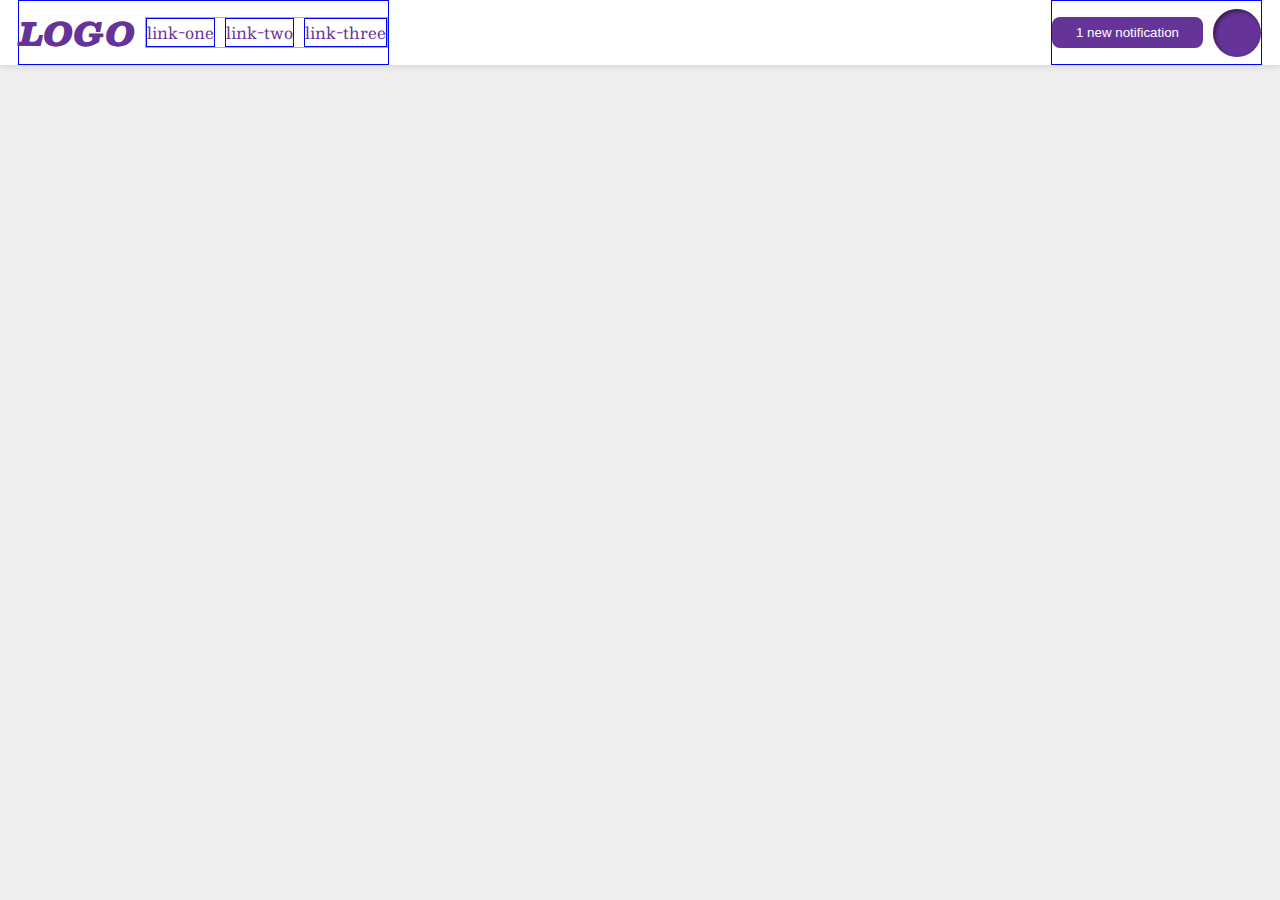
<file: flex/03-flex-header-2/index.html>
<!DOCTYPE html>
<html lang="en">
  <head>
    <meta charset="UTF-8">
    <meta http-equiv="X-UA-Compatible" content="IE=edge">
    <meta name="viewport" content="width=device-width, initial-scale=1.0">
    <title>Flex Header 2</title>
    <link rel="stylesheet" href="style.css">
  </head>
  <body>
    <div class="header">
      <div class="left-side">
        <div class="logo">
          LOGO
        </div>
        <ul class="links">
          <li><a href="https://google.com">link-one</a></li>
          <li><a href="https://google.com">link-two</a></li>
          <li><a href="https://google.com">link-three</a></li>
        </ul>
    </div>
    <div class="right-side">
      <button class="notifications">
        1 new notification
      </button>
      <div class="profile-image"></div>
    </div>
    </div>
  </body>
</html>
</file>
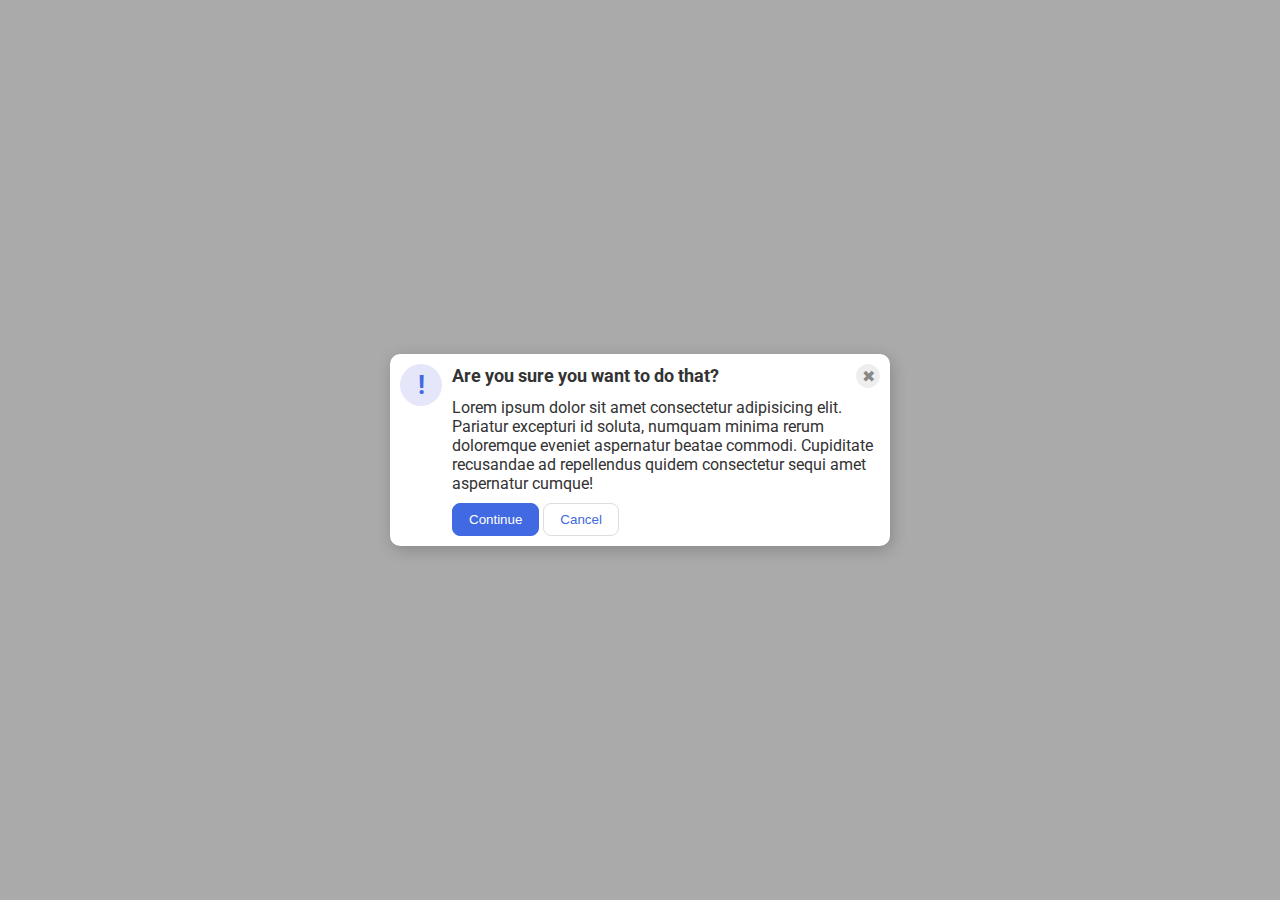
<file: flex/05-flex-modal/index.html>
<!DOCTYPE html>
<html lang="en">
  <head>
    <meta charset="UTF-8">
    <meta http-equiv="X-UA-Compatible" content="IE=edge">
    <meta name="viewport" content="width=device-width, initial-scale=1.0">
    <link rel="stylesheet" href="style.css">
    <title>Modal</title>
  </head>
  <body>
    <div class="modal">
      <div class="icon">!</div>
      <div class="description-and-buttons">
        <div class="top">
          <div class="header">Are you sure you want to do that?</div>
          <button class="close-button">✖</button>
        </div>
        <div class="text">Lorem ipsum dolor sit amet consectetur adipisicing elit. Pariatur excepturi id soluta, numquam minima rerum doloremque eveniet aspernatur beatae commodi. Cupiditate recusandae ad repellendus quidem consectetur sequi amet aspernatur cumque!</div>
        <button class="continue">Continue</button>
        <button class="cancel">Cancel</button>
      </div>
    </div>
  </body>
</html>
</file>
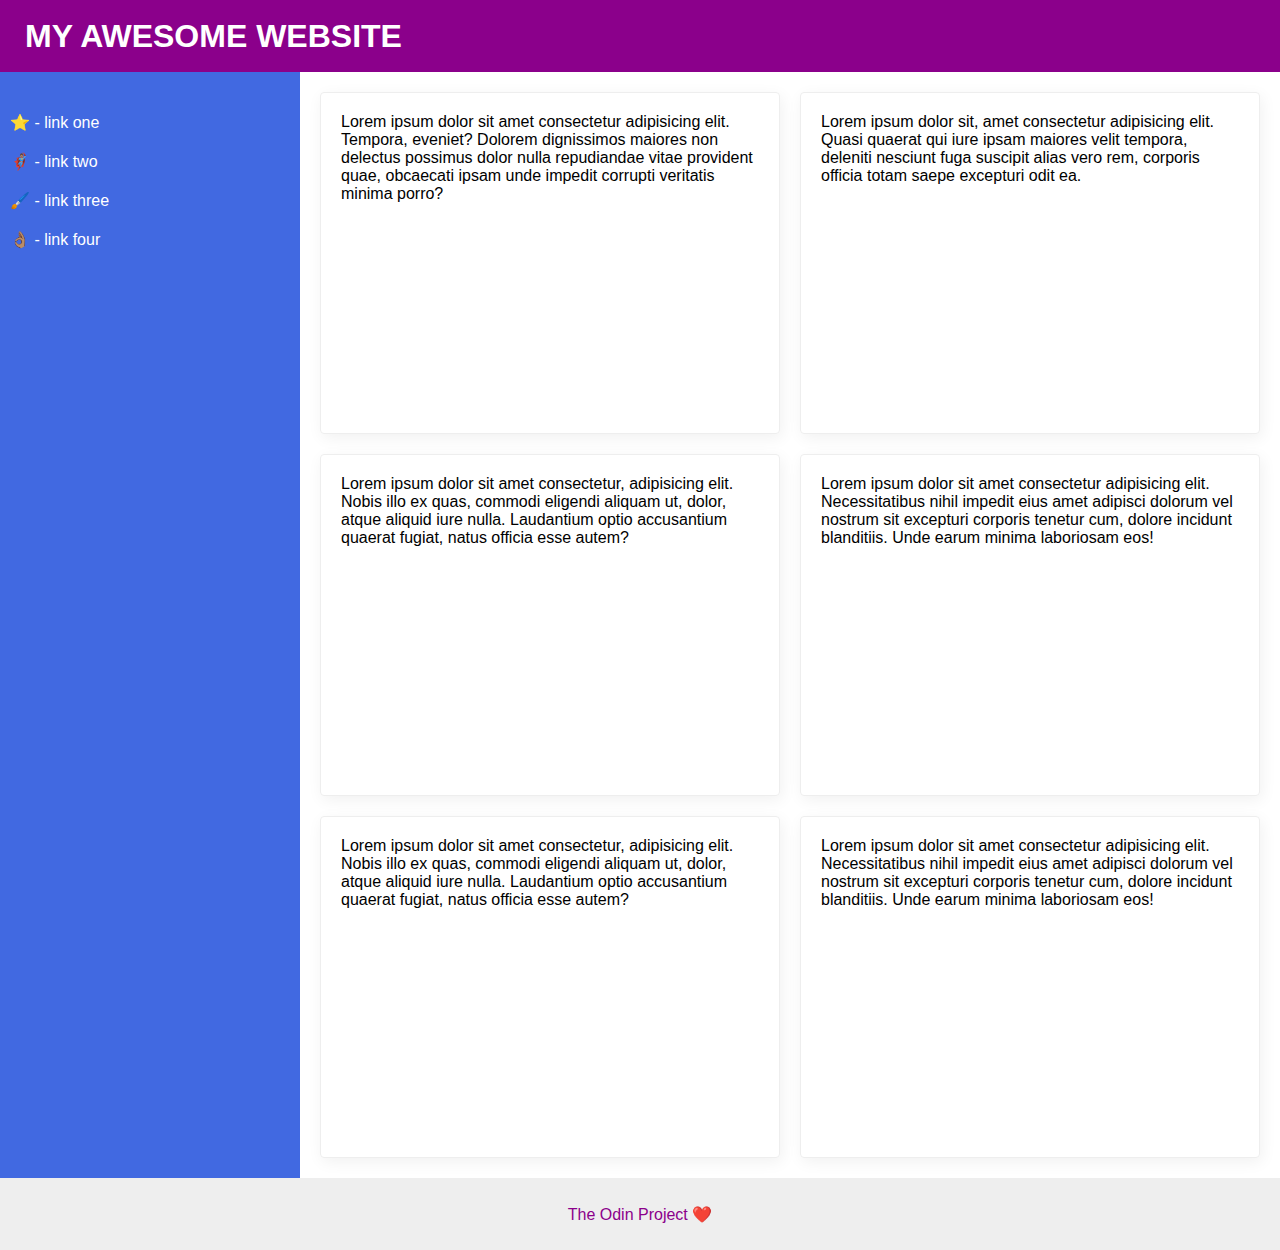
<file: flex/07-flex-layout-2/index.html>
<!DOCTYPE html>
<html lang="en">
  <head>
    <meta charset="UTF-8">
    <meta http-equiv="X-UA-Compatible" content="IE=edge">
    <meta name="viewport" content="width=device-width, initial-scale=1.0">
    <title>The Holy Grail</title>
    <link rel="stylesheet" href="style.css">
  </head>
  <body>
    <div class="header">
      MY AWESOME WEBSITE
    </div>
    <div class="middle">
      <div class="sidebar">
        <ul class="links">
          <li><a href="#">⭐ - link one</a></li>
          <li><a href="#">🦸🏽‍♂️ - link two</a></li>
          <li><a href="#">🖌️ - link three</a></li>
          <li><a href="#">👌🏽 - link four</a></li>
        </ul>
      </div>
      <div class="cards">
        <div class="card">Lorem ipsum dolor sit amet consectetur adipisicing elit. Tempora, eveniet? Dolorem dignissimos maiores non delectus possimus dolor nulla repudiandae vitae provident quae, obcaecati ipsam unde impedit corrupti veritatis minima porro?</div>
        <div class="card">Lorem ipsum dolor sit, amet consectetur adipisicing elit. Quasi quaerat qui iure ipsam maiores velit tempora, deleniti nesciunt fuga suscipit alias vero rem, corporis officia totam saepe excepturi odit ea.</div>
        <div class="card">Lorem ipsum dolor sit amet consectetur, adipisicing elit. Nobis illo ex quas, commodi eligendi aliquam ut, dolor, atque aliquid iure nulla. Laudantium optio accusantium quaerat fugiat, natus officia esse autem?</div>
        <div class="card">Lorem ipsum dolor sit amet consectetur adipisicing elit. Necessitatibus nihil impedit eius amet adipisci dolorum vel nostrum sit excepturi corporis tenetur cum, dolore incidunt blanditiis. Unde earum minima laboriosam eos!</div>
        <div class="card">Lorem ipsum dolor sit amet consectetur, adipisicing elit. Nobis illo ex quas, commodi eligendi aliquam ut, dolor, atque aliquid iure nulla. Laudantium optio accusantium quaerat fugiat, natus officia esse autem?</div>
        <div class="card">Lorem ipsum dolor sit amet consectetur adipisicing elit. Necessitatibus nihil impedit eius amet adipisci dolorum vel nostrum sit excepturi corporis tenetur cum, dolore incidunt blanditiis. Unde earum minima laboriosam eos!</div>
      </div>
    </div>
    <div class="footer">
      The Odin Project ❤️
    </div>
  </body>
</html>
</file>
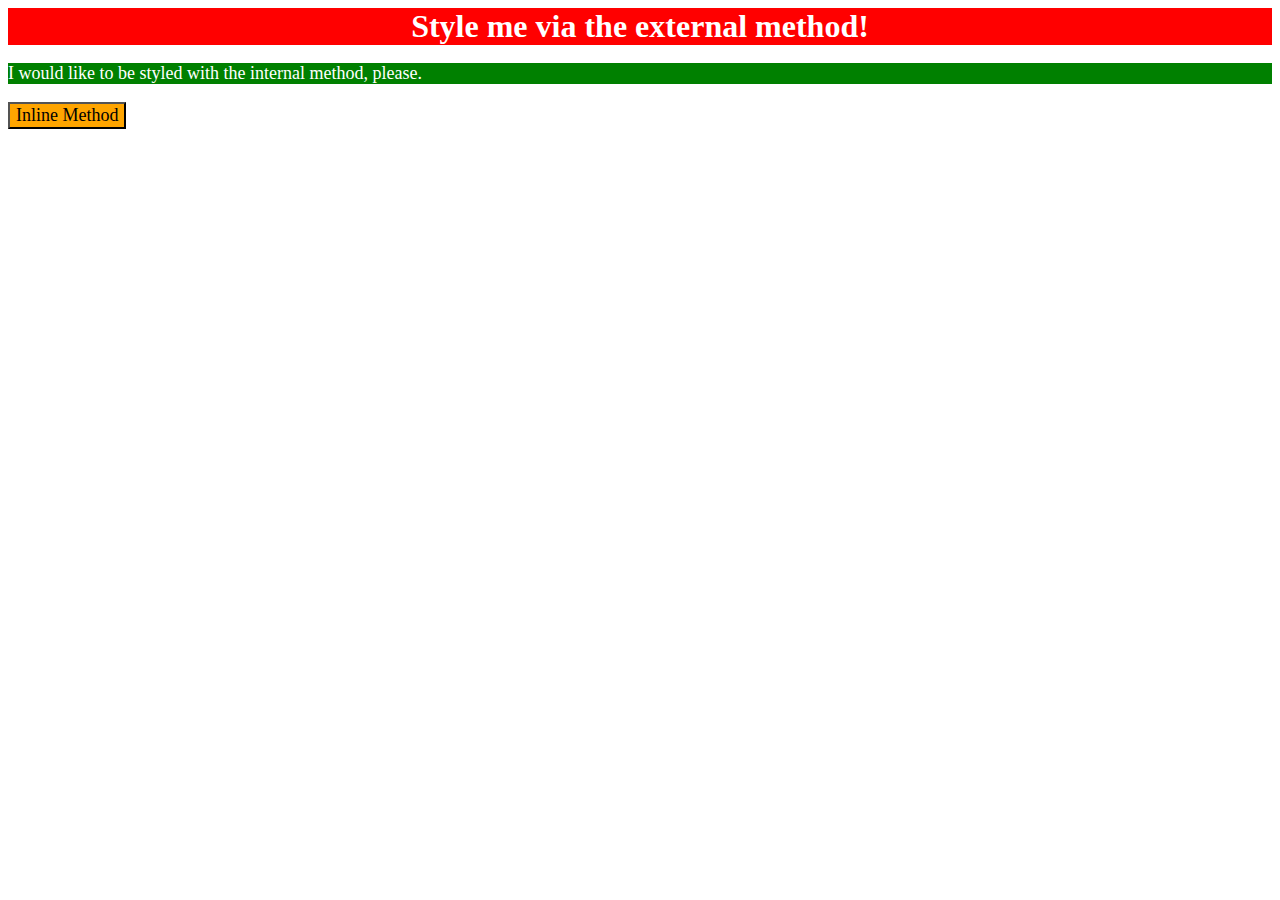
<file: foundations/01-css-methods/index.html>
<!DOCTYPE html>
<html lang="en">
  <head>
    <meta charset="UTF-8">
    <meta http-equiv="X-UA-Compatible" content="IE=edge">
    <meta name="viewport" content="width=device-width, initial-scale=1.0">
    <link rel="stylesheet" href="styles.css">
    <style>
      p {
        background-color: green;
        color: white;
        font-size: 18px;
        font-family: 'Times New Roman', Times, serif;
      }
    </style>
    <title>Methods for Adding CSS</title>
  </head>
  <body>
    <div>Style me via the external method!</div>
    <p>I would like to be styled with the internal method, please.</p>
    <button style="background-color: orange; font-size: 18px; font-family: 'Times New Roman', Times, serif">Inline Method</button>
  </body>
</html>
</file>
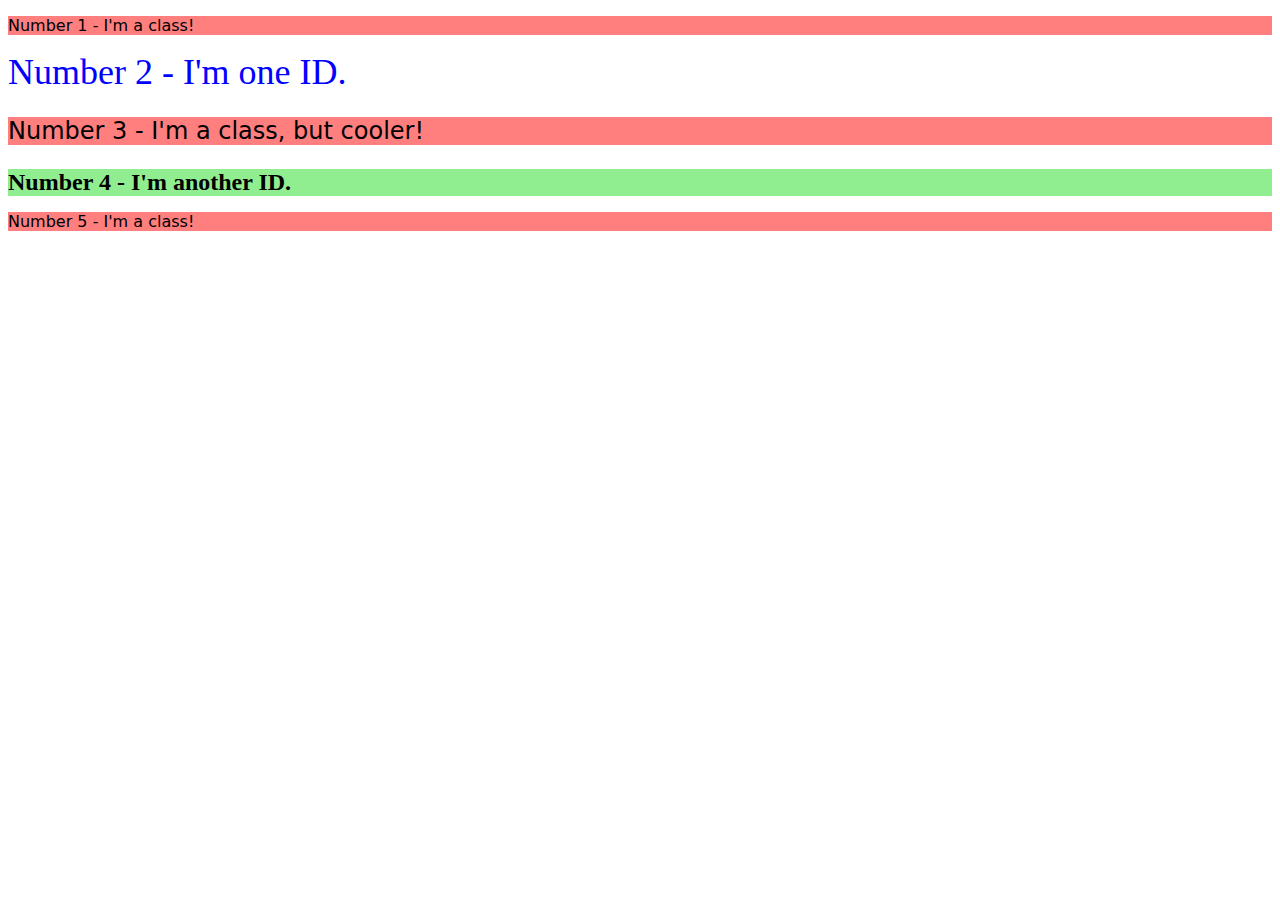
<file: foundations/02-class-id-selectors/index.html>
<!DOCTYPE html>
<html lang="en">
  <head>
    <meta charset="UTF-8">
    <meta http-equiv="X-UA-Compatible" content="IE=edge">
    <meta name="viewport" content="width=device-width, initial-scale=1.0">
    <title>Class and ID Selectors</title>
    <link rel="stylesheet" href="style.css">
  </head>
  <body>
    <p>Number 1 - I'm a class!</p>
    <div id="two">Number 2 - I'm one ID.</div>
    <p class="unique_odd">Number 3 - I'm a class, but cooler!</p>
    <div id="four">Number 4 - I'm another ID.</div>
    <p>Number 5 - I'm a class!</p>
  </body>
</html>
</file>
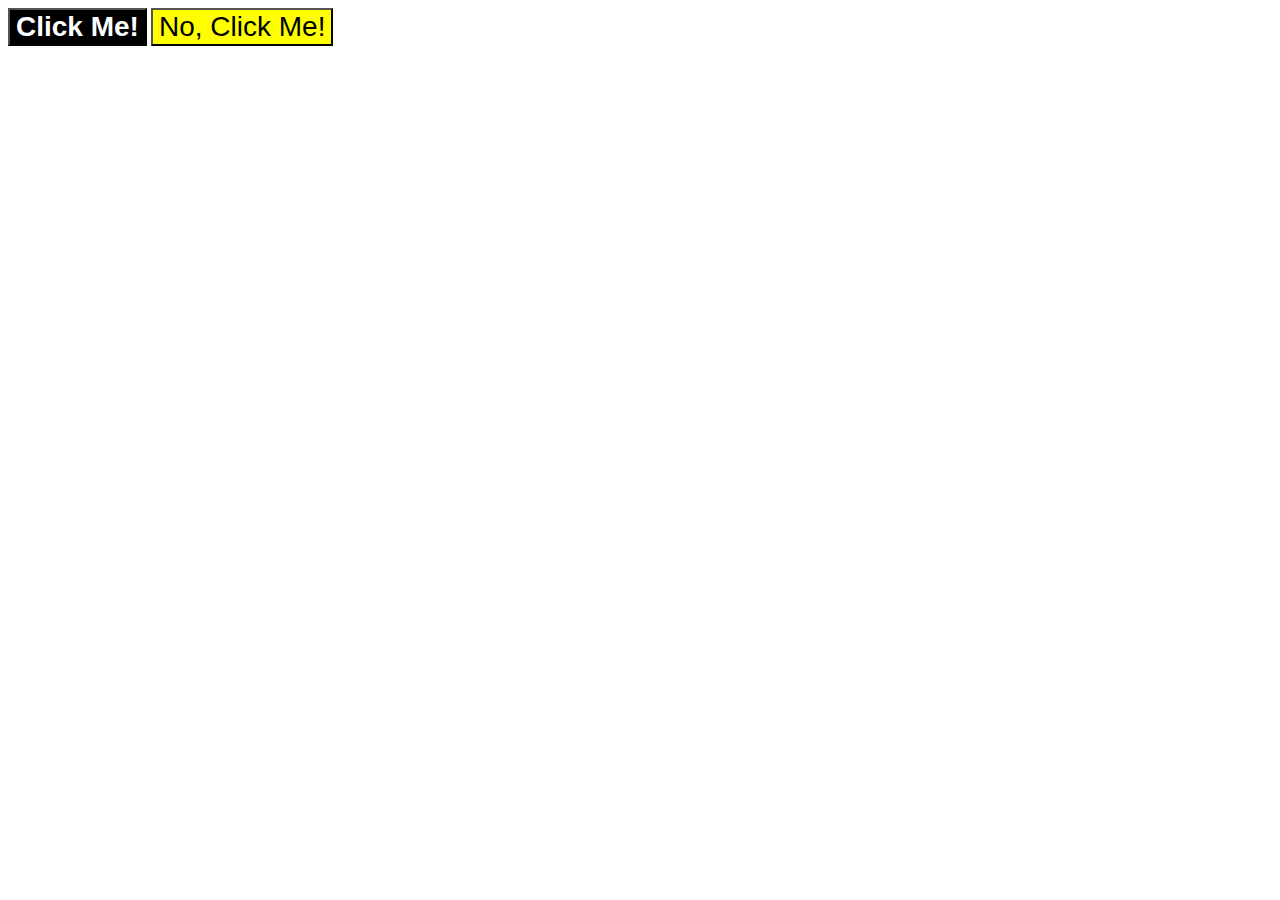
<file: foundations/03-grouping-selectors/index.html>
<!DOCTYPE html>
<html lang="en">
  <head>
    <meta charset="UTF-8">
    <meta http-equiv="X-UA-Compatible" content="IE=edge">
    <meta name="viewport" content="width=device-width, initial-scale=1.0">
    <title>Grouping Selectors</title>
    <link rel="stylesheet" href="style.css">
  </head>
  <body>
    <button class="black_button">Click Me!</button>
    <button class="yellow_button">No, Click Me!</button>
  </body>
</html>
</file>
<file: flex/03-flex-header-2/style.css>
/* this is some magical font-importing.  
you'll learn about it later. */
@import url('https://fonts.googleapis.com/css2?family=Besley:ital,wght@0,400;1,900&display=swap');

body {
  margin: 0;
  background: #eee;
  font-family: Besley, serif;
}

.header {
  background: white;
  border-bottom: 1px solid #ddd;
  box-shadow: 0 0 8px rgba(0,0,0,.1);
  display: flex;
  justify-content: space-between;
}

.profile-image {
  background: rebeccapurple;
  box-shadow: inset 2px 2px 4px rgba(0,0,0,.5);
  border-radius: 50%;
  width: 48px;
  height: 48px;
  flex-shrink: 0;
}

.left-side {
  border: 1px solid blue;
  display: flex;
  align-items: center;
  gap: 10px;
  margin-left: 18px;
}

.right-side {
  border: 1px solid blue;
  margin-right: 18px;
  display: flex;
  align-items: center;
  gap: 10px;
}

.logo {
  color: rebeccapurple;
  font-size: 32px;
  font-weight: 900;
  font-style: italic;
}

.links {
  border: 1px solid orange;
  display: flex;
  padding: 0px;
  gap: 10px;
}

li {
  border: 1px solid blue;
  margin: 0px;
  padding: 0px;
}

button {
  border: none;
  border-radius: 8px;
  background: rebeccapurple;
  color: white;
  padding: 8px 24px;
  flex-shrink: 0;
}

a {
  /* this removes the line under our links */
  text-decoration: none;
  color: rebeccapurple;
}

ul {
  list-style-type: none;
}
</file>
<file: flex/05-flex-modal/style.css>
@import url('https://fonts.googleapis.com/css2?family=Roboto:wght@400;700&display=swap');

html, body {
  height: 100%;
}

body {
  font-family: Roboto, sans-serif;
  margin: 0;
  background: #aaa;
  color: #333;
  /* I'll give you this one for free lol */
  display: flex;
  align-items: center;
  justify-content: center;
}

.modal {
  background: white;
  width: 480px;
  padding: 10px;
  border-radius: 10px;
  box-shadow: 2px 4px 16px rgba(0,0,0,.2);
  display: flex;
  gap: 10px;
}

.icon {
  color: royalblue;
  font-size: 26px;
  font-weight: 700;
  background: lavender;
  width: 42px;
  height: 42px;
  border-radius: 50%;
  display: flex;
  align-items: center;
  justify-content: center;
  flex-shrink: 0;
}

.text {
  margin: 10px 0px;
}

.top {
  display: flex;
  justify-content: space-between;
  align-items: baseline;
}

.header {
  font-weight: 700;
  font-size: 18px;
}

.close-button {
  background: #eee;
  border-radius: 50%;
  color: #888;
  font-weight: 400;
  font-size: 16px;
  height: 24px;
  width: 24px;
  display: flex;
  align-items: center;
  justify-content: center;
  border: 1px solid #eee;
  padding: 0;
}

button {
  cursor: pointer;
  padding: 8px 16px;
  border-radius: 8px;
}

button.continue {
  background: royalblue;
  border: 1px solid royalblue;
  color: white;
}

button.cancel {
  background: white;
  border: 1px solid #ddd;
  color: royalblue;
}
</file>
<file: flex/07-flex-layout-2/style.css>
/* STYLE */

body {
  font-family: -apple-system, BlinkMacSystemFont, 'Segoe UI', Roboto, Oxygen, Ubuntu, Cantarell, 'Open Sans', 'Helvetica Neue', sans-serif;
  margin: 0;
  min-height: 100vh;
}

.header {
  height: 72px;
  background: darkmagenta;
  color: white;
  font-size: 32px;
  font-weight: 900;
}

.footer {
  height: 72px;
  background: #eee;
  color: darkmagenta;
}

.sidebar {
  width: 300px;
  background: royalblue;
  box-sizing: border-box;
}

.card {
  border: 1px solid #eee;
  box-shadow: 2px 4px 16px rgba(0,0,0,.06);
  border-radius: 4px;
}

a {
  color: white;
  text-decoration: none;
}

ul {
  list-style-type: none;
}

/* LAYOUT */

body {
  display: flex;
  flex-direction: column;
  flex-grow: 0;
  flex-shrink: 0;
}

.header {
  display: flex;
  align-items: center;
  padding-left: 25px;
}

.middle {
  display: flex;
  flex-grow: 1;
  flex-shrink: 1;
}

.sidebar {
  width: 300px;
  flex-shrink: 0;
  padding: 20px 5px;
}

.links {
  display: flex;
  flex-direction: column;
  gap: 20px;
  padding: 5px;
}

li {
  margin: 0px;
}

.cards {
  padding: 20px;
  display: flex;
  flex-wrap: wrap;
  flex-basis: 1200px;
  align-items: center;
  gap: 20px;
}

.card {
  flex: 1 1 200px;
  height: 300px;
  flex-basis: 300px;
  padding: 20px;
}

.footer {
  display: flex;
  justify-content: center;
  align-items: center;
}
</file>
<file: foundations/01-css-methods/styles.css>
div {
    background-color: red;
    color: white;
    font-size: 32px;
    text-align: center;
    font-weight: 700;
    font-family: 'Times New Roman', Times, serif;
}
</file>
<file: foundations/02-class-id-selectors/style.css>
p {
    background-color:rgb(255,127,127);
    font-family: verdana, "DejaVu Sans", sans-serif;
}

.unique_odd {
    font-size: 24px;
}

#two {
    color: rgb(00,00,255);
    font-size: 36px;
}

#four {
    background-color: rgb(144,238,144);
    font-size: 24px;
    font-weight: 700;
}
</file>
<file: foundations/03-grouping-selectors/style.css>
.black_button {
    background-color: #000000;
    color: #ffffff;
    font-weight: 700;
}

.yellow_button {
    background-color: #ffff00;
}

.black_button,
.yellow_button {
    font-size: 28px;
    font-family: Helvetica, "Times New Roman", sans-serif;
}
</file>
